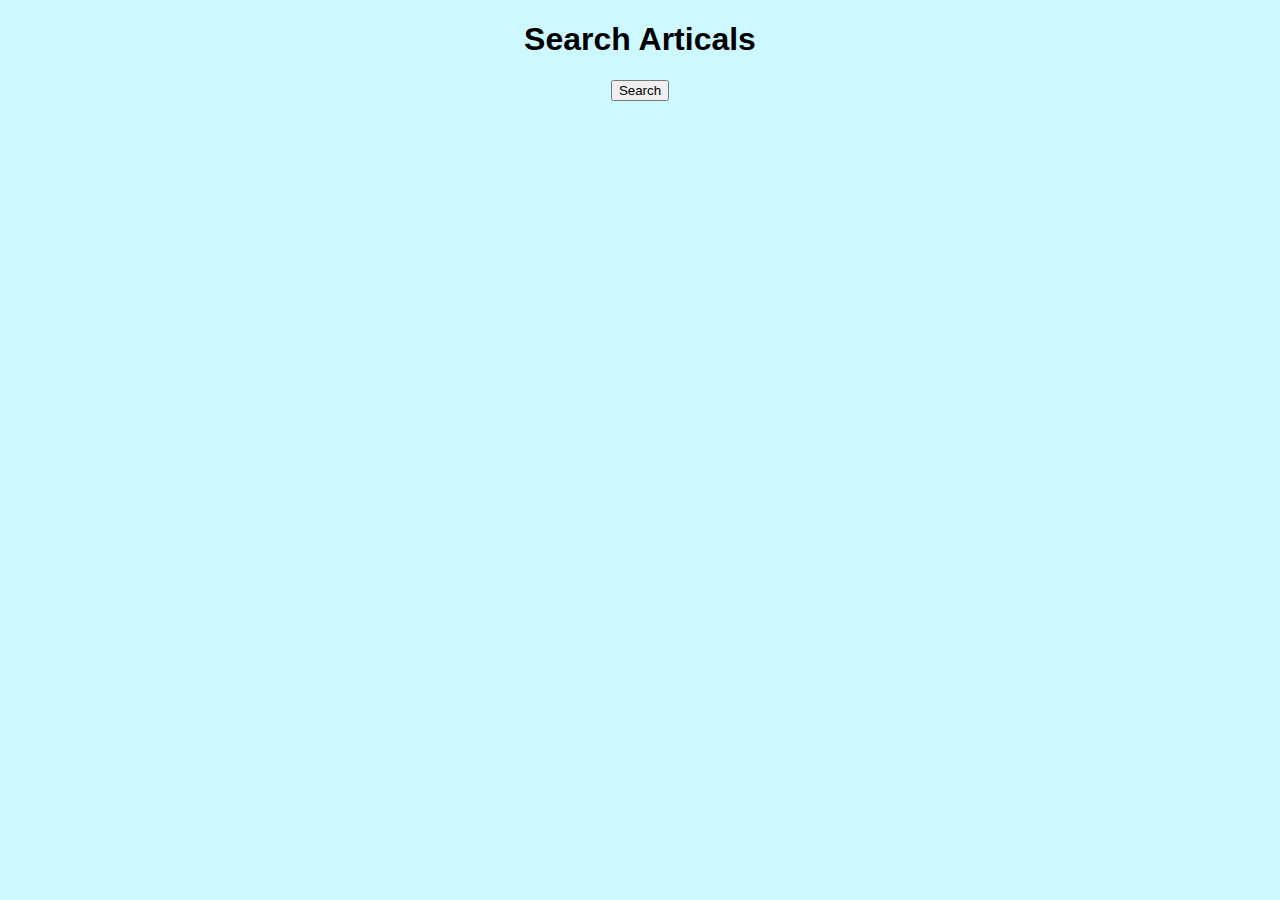
<file: FinalWeek15/index.html>
<!DOCTYPE html>
<html lang="en">
<head>
	<meta charset="utf-8">
	<title>Ny Times Search</title>
	<link rel="stylesheet" type="text/css" href="css/stylesheet.css">
</head>
<body>
<h1>Search Articals</h1>

<button id="searchBtn">Search</button>
<div id="resultArea"></div>
</body>
<script type="script/jquery.min.js"></script>
<script type="js/main.js"></script>
</body>
</html>
</file>
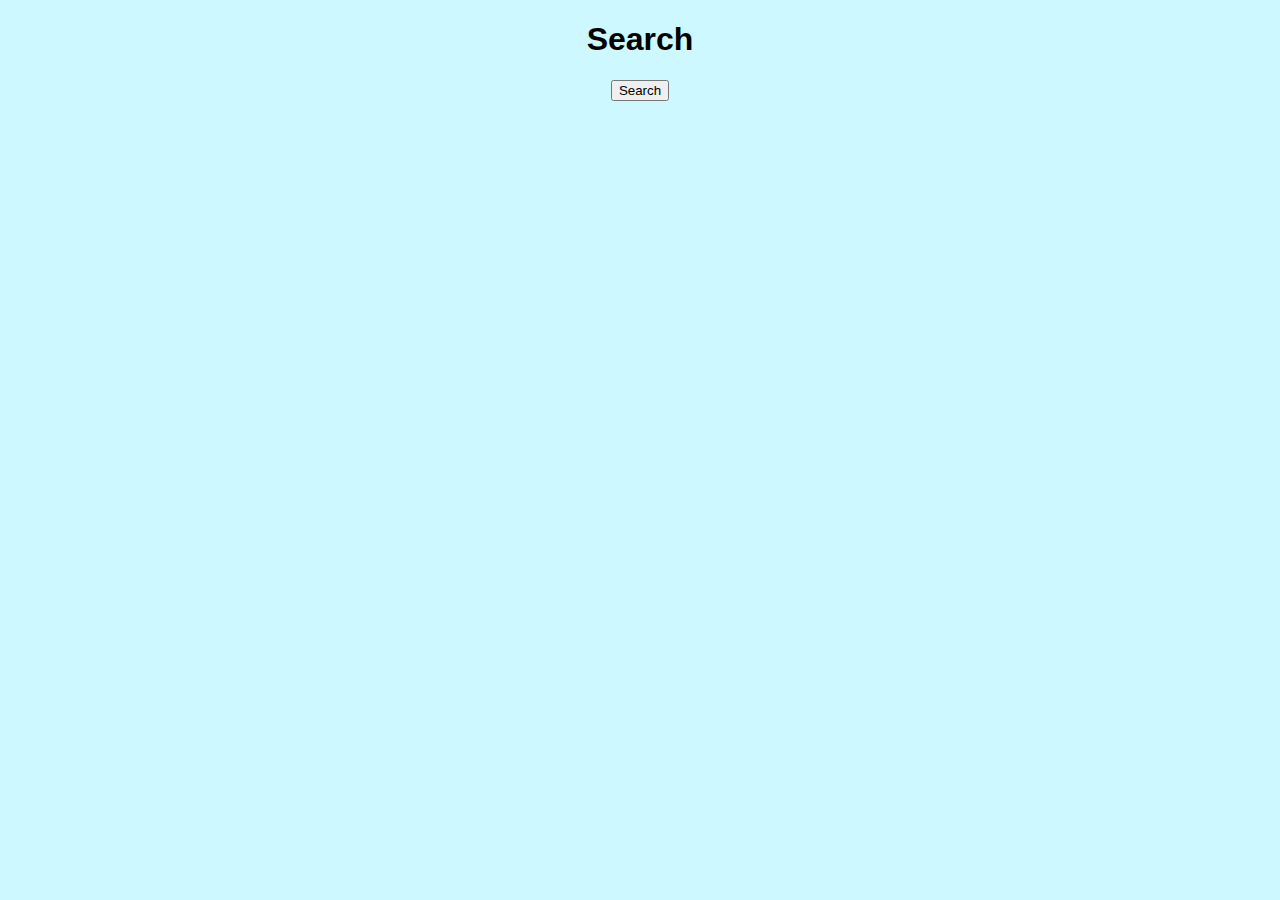
<file: FinalWeek15/mostpopular.html>
<!DOCTYPE html>
<html lang="en">
<head>
	<meta charset="utf-8">
	<title>Ny Times Most Popular</title>
	<link rel="stylesheet" type="text/css" href="css/stylesheet.css">
</head>
<body>
<h1>Search</h1>

<button id="searchBtn">Search</button>
<div id="resultArea"></div>
</body>
<script type="script/jquery.min.js"></script>
<script type="js/main.js"></script>
</body>
</html>
</file>
<file: FinalWeek15/css/stylesheet.css>
body{
	margin: 0px;
	padding: 0px;
	text-align: center;
	font-family: futura, helvetica, sans-serif;
	background-size: 2000px 1000px;
	background-color: #CDF8FF;
}
#SearchArticals{
  background : #CDF8FF;
  background : rgba(255, 255, 255, 1);
  border-style : Solid;
  border-color : #020202;
  border-color : rgba(2, 2, 2, 1);
  border-width : 6px;
  position : absolute ;
  left : 693px;
  top : 300px;
  width : 390px;
  height : 130px;

}
#MostPopular{
  background : #CDF8FF;
  background : rgba(255, 255, 255, 1);
  border-style : Solid;
  border-color : #020202;
  border-color : rgba(2, 2, 2, 1);
  border-width : 6px;
  position : absolute ;
  left : 165px;
  top : 300px;
  width : 390px;
  height : 130px;
}
</file>
